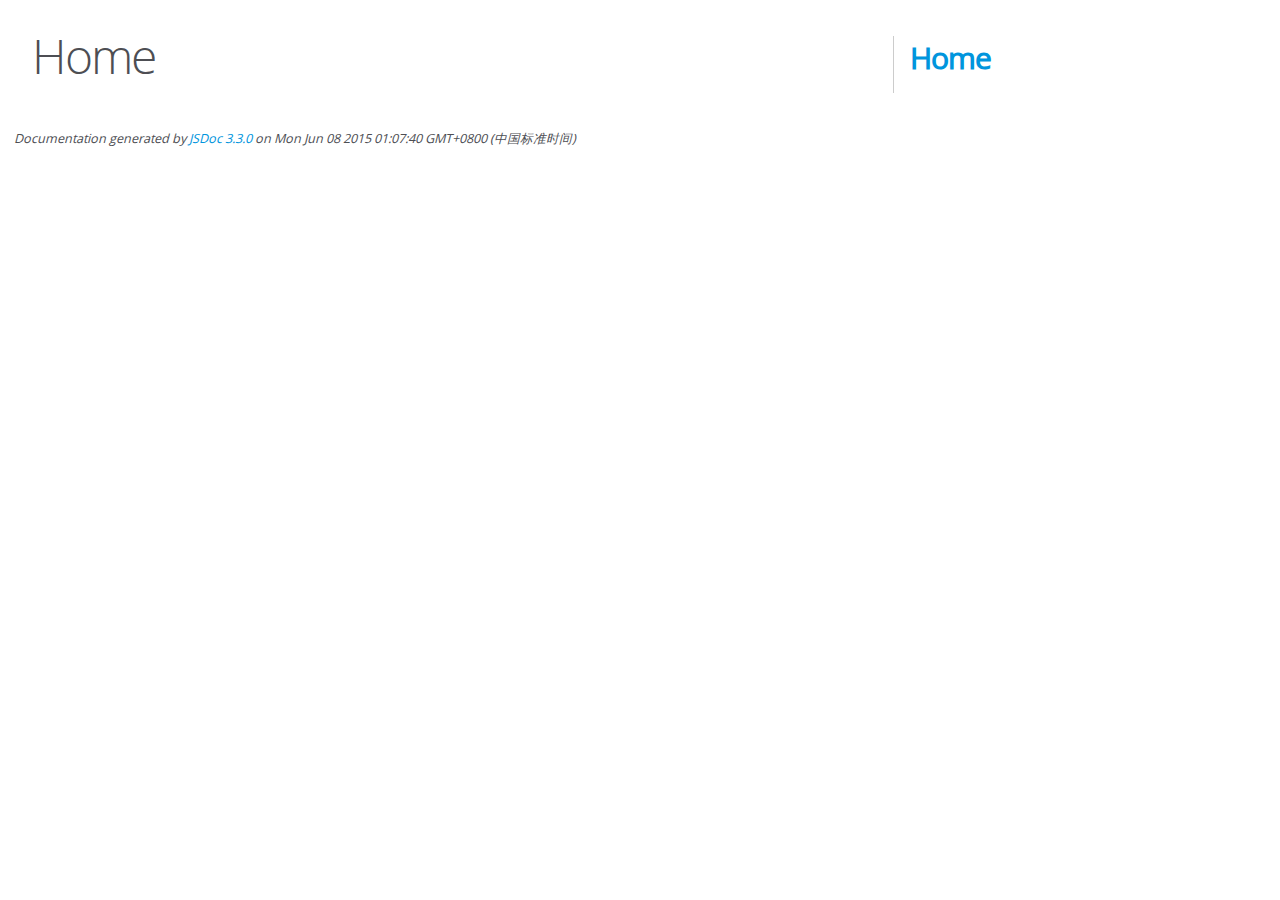
<file: myserver/web/res/editormd/docs/index.html>
<!DOCTYPE html>
<html lang="en">
<head>
    <meta charset="utf-8">
    <title>JSDoc: Home</title>

    <script src="scripts/prettify/prettify.js"> </script>
    <script src="scripts/prettify/lang-css.js"> </script>
    <!--[if lt IE 9]>
      <script src="//html5shiv.googlecode.com/svn/trunk/html5.js"></script>
    <![endif]-->
    <link type="text/css" rel="stylesheet" href="styles/prettify-tomorrow.css">
    <link type="text/css" rel="stylesheet" href="styles/jsdoc-default.css">
</head>

<body>

<div id="main">

    <h1 class="page-title">Home</h1>

    



    


    <h3> </h3>










    









</div>

<nav>
    <h2><a href="index.html">Home</a></h2>
</nav>

<br class="clear">

<footer>
    Documentation generated by <a href="https://github.com/jsdoc3/jsdoc">JSDoc 3.3.0</a> on Mon Jun 08 2015 01:07:40 GMT+0800 (中国标准时间)
</footer>

<script> prettyPrint(); </script>
<script src="scripts/linenumber.js"> </script>
</body>
</html>
</file>
<file: myserver/web/res/editormd/docs/styles/prettify-tomorrow.css>
/* Tomorrow Theme */
/* Original theme - https://github.com/chriskempson/tomorrow-theme */
/* Pretty printing styles. Used with prettify.js. */
/* SPAN elements with the classes below are added by prettyprint. */
/* plain text */
.pln {
  color: #4d4d4c; }

@media screen {
  /* string content */
  .str {
    color: #718c00; }

  /* a keyword */
  .kwd {
    color: #8959a8; }

  /* a comment */
  .com {
    color: #8e908c; }

  /* a type name */
  .typ {
    color: #4271ae; }

  /* a literal value */
  .lit {
    color: #f5871f; }

  /* punctuation */
  .pun {
    color: #4d4d4c; }

  /* lisp open bracket */
  .opn {
    color: #4d4d4c; }

  /* lisp close bracket */
  .clo {
    color: #4d4d4c; }

  /* a markup tag name */
  .tag {
    color: #c82829; }

  /* a markup attribute name */
  .atn {
    color: #f5871f; }

  /* a markup attribute value */
  .atv {
    color: #3e999f; }

  /* a declaration */
  .dec {
    color: #f5871f; }

  /* a variable name */
  .var {
    color: #c82829; }

  /* a function name */
  .fun {
    color: #4271ae; } }
/* Use higher contrast and text-weight for printable form. */
@media print, projection {
  .str {
    color: #060; }

  .kwd {
    color: #006;
    font-weight: bold; }

  .com {
    color: #600;
    font-style: italic; }

  .typ {
    color: #404;
    font-weight: bold; }

  .lit {
    color: #044; }

  .pun, .opn, .clo {
    color: #440; }

  .tag {
    color: #006;
    font-weight: bold; }

  .atn {
    color: #404; }

  .atv {
    color: #060; } }
/* Style */
/*
pre.prettyprint {
  background: white;
  font-family: Consolas, Monaco, 'Andale Mono', monospace;
  font-size: 12px;
  line-height: 1.5;
  border: 1px solid #ccc;
  padding: 10px; }
*/

/* Specify class=linenums on a pre to get line numbering */
ol.linenums {
  margin-top: 0;
  margin-bottom: 0; }

/* IE indents via margin-left */
li.L0,
li.L1,
li.L2,
li.L3,
li.L4,
li.L5,
li.L6,
li.L7,
li.L8,
li.L9 {
  /* */ }

/* Alternate shading for lines */
li.L1,
li.L3,
li.L5,
li.L7,
li.L9 {
  /* */ }
</file>
<file: myserver/web/res/editormd/docs/styles/jsdoc-default.css>
@font-face {
    font-family: 'Open Sans';
    font-weight: normal;
    font-style: normal;
    src: url('../fonts/OpenSans-Regular-webfont.eot');
    src:
        local('Open Sans'),
        local('OpenSans'),
        url('../fonts/OpenSans-Regular-webfont.eot?#iefix') format('embedded-opentype'),
        url('../fonts/OpenSans-Regular-webfont.woff') format('woff'),
        url('../fonts/OpenSans-Regular-webfont.svg#open_sansregular') format('svg');
}

@font-face {
    font-family: 'Open Sans Light';
    font-weight: normal;
    font-style: normal;
    src: url('../fonts/OpenSans-Light-webfont.eot');
    src:
        local('Open Sans Light'),
        local('OpenSans Light'),
        url('../fonts/OpenSans-Light-webfont.eot?#iefix') format('embedded-opentype'),
        url('../fonts/OpenSans-Light-webfont.woff') format('woff'),
        url('../fonts/OpenSans-Light-webfont.svg#open_sanslight') format('svg');
}

html
{
    overflow: auto;
    background-color: #fff;
    font-size: 14px;
}

body
{
    font-family: 'Open Sans', sans-serif;
    line-height: 1.5;
    color: #4d4e53;
    background-color: white;
}

a, a:visited, a:active {
    color: #0095dd;
    text-decoration: none;
}

a:hover {
    text-decoration: underline;
}

header
{
    display: block;
    padding: 0px 4px;
}

tt, code, kbd, samp {
    font-family: Consolas, Monaco, 'Andale Mono', monospace;
}

.class-description {
    font-size: 130%;
    line-height: 140%;
    margin-bottom: 1em;
    margin-top: 1em;
}

.class-description:empty {
    margin: 0;
}

#main {
    float: left;
    width: 70%;
}

article dl {
    margin-bottom: 40px;
}

section
{
    display: block;
    background-color: #fff;
    padding: 12px 24px;
    border-bottom: 1px solid #ccc;
    margin-right: 30px;
}

.variation {
    display: none;
}

.signature-attributes {
    font-size: 60%;
    color: #aaa;
    font-style: italic;
    font-weight: lighter;
}

nav
{
    display: block;
    float: right;
    margin-top: 28px;
    width: 30%;
    box-sizing: border-box;
    border-left: 1px solid #ccc;
    padding-left: 16px;
}

nav ul {
    font-family: 'Lucida Grande', 'Lucida Sans Unicode', arial, sans-serif;
    font-size: 100%;
    line-height: 17px;
    padding: 0;
    margin: 0;
    list-style-type: none;
}

nav ul a, nav ul a:visited, nav ul a:active {
    font-family: Consolas, Monaco, 'Andale Mono', monospace;
    line-height: 18px;
    color: #4D4E53;
}

nav h3 {
    margin-top: 12px;
}

nav li {
    margin-top: 6px;
}

footer {
    display: block;
    padding: 6px;
    margin-top: 12px;
    font-style: italic;
    font-size: 90%;
}

h1, h2, h3, h4 {
    font-weight: 200;
    margin: 0;
}

h1
{
    font-family: 'Open Sans Light', sans-serif;
    font-size: 48px;
    letter-spacing: -2px;
    margin: 12px 24px 20px;
}

h2, h3
{
    font-size: 30px;
    font-weight: 700;
    letter-spacing: -1px;
    margin-bottom: 12px;
}

h4
{
    font-size: 18px;
    letter-spacing: -0.33px;
    margin-bottom: 12px;
    color: #4d4e53;
}

h5, .container-overview .subsection-title
{
    font-size: 120%;
    font-weight: bold;
    letter-spacing: -0.01em;
    margin: 8px 0 3px 0;
}

h6
{
    font-size: 100%;
    letter-spacing: -0.01em;
    margin: 6px 0 3px 0;
    font-style: italic;
}

.ancestors { color: #999; }
.ancestors a
{
    color: #999 !important;
    text-decoration: none;
}

.clear
{
    clear: both;
}

.important
{
    font-weight: bold;
    color: #950B02;
}

.yes-def {
    text-indent: -1000px;
}

.type-signature {
    color: #aaa;
}

.name, .signature {
    font-family: Consolas, Monaco, 'Andale Mono', monospace;
}

.details { margin-top: 14px; border-left: 2px solid #DDD; }
.details dt { width: 120px; float: left; padding-left: 10px;  padding-top: 6px; }
.details dd { margin-left: 70px; }
.details ul { margin: 0; }
.details ul { list-style-type: none; }
.details li { margin-left: 30px; padding-top: 6px; }
.details pre.prettyprint { margin: 0 }
.details .object-value { padding-top: 0; }

.description {
    margin-bottom: 1em;
    margin-top: 1em;
}

.code-caption
{
    font-style: italic;
    font-size: 107%;
    margin: 0;
}

.prettyprint
{
    border: 1px solid #ddd;
    width: 80%;
    overflow: auto;
}

.prettyprint.source {
    width: inherit;
}

.prettyprint code
{
    font-size: 100%;
    line-height: 18px;
    display: block;
    padding: 4px 12px;
    margin: 0;
    background-color: #fff;
    color: #4D4E53;
}

.prettyprint code span.line
{
  display: inline-block;
}

.prettyprint.linenums
{
  padding-left: 70px;
  -webkit-user-select: none;
  -moz-user-select: none;
  -ms-user-select: none;
  user-select: none;
}

.prettyprint.linenums ol
{
  padding-left: 0;
}

.prettyprint.linenums li
{
  border-left: 3px #ddd solid;
}

.prettyprint.linenums li.selected,
.prettyprint.linenums li.selected *
{
  background-color: lightyellow;
}

.prettyprint.linenums li *
{
  -webkit-user-select: text;
  -moz-user-select: text;
  -ms-user-select: text;
  user-select: text;
}

.params, .props
{
    border-spacing: 0;
    border: 0;
    border-collapse: collapse;
}

.params .name, .props .name, .name code {
    color: #4D4E53;
    font-family: Consolas, Monaco, 'Andale Mono', monospace;
    font-size: 100%;
}

.params td, .params th, .props td, .props th
{
    border: 1px solid #ddd;
    margin: 0px;
    text-align: left;
    vertical-align: top;
    padding: 4px 6px;
    display: table-cell;
}

.params thead tr, .props thead tr
{
    background-color: #ddd;
    font-weight: bold;
}

.params .params thead tr, .props .props thead tr
{
    background-color: #fff;
    font-weight: bold;
}

.params th, .props th { border-right: 1px solid #aaa; }
.params thead .last, .props thead .last { border-right: 1px solid #ddd; }

.params td.description > p:first-child,
.props td.description > p:first-child
{
    margin-top: 0;
    padding-top: 0;
}

.params td.description > p:last-child,
.props td.description > p:last-child
{
    margin-bottom: 0;
    padding-bottom: 0;
}

.disabled {
    color: #454545;
}
</file>
